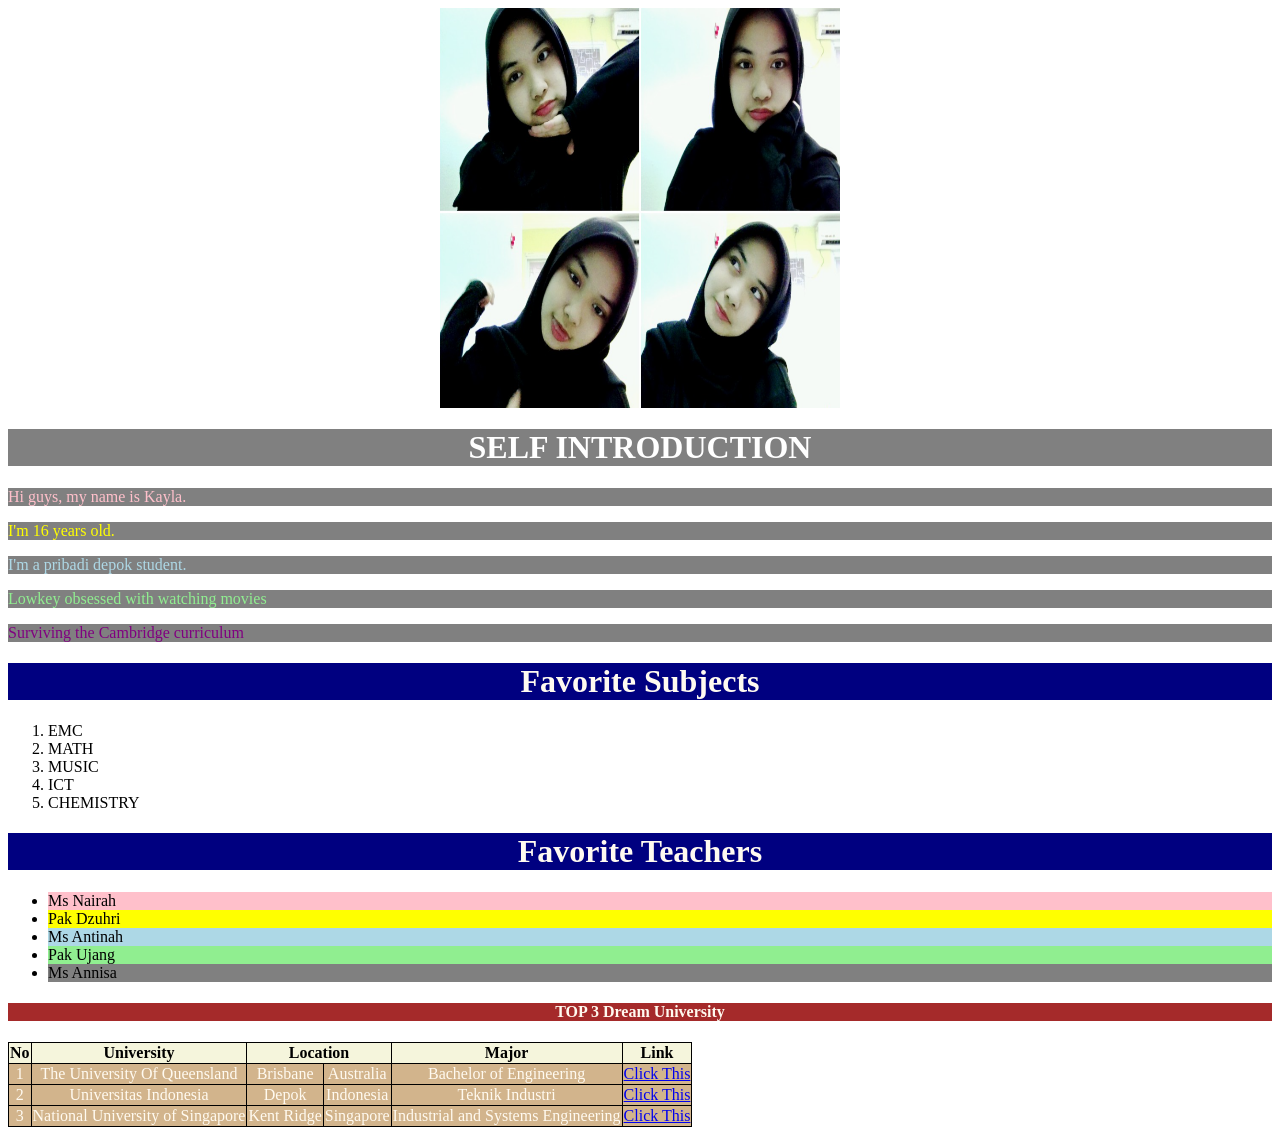
<file: index.html>
<!DOCTYPE html>
<html>
  <head>
    <title>Web Kayla</title>
    <style>
    table, th, td {
        border: 1px solid black;
        border-collapse: collapse;
        width:auto;
        text-align: center
    }
    th{
      background-color: beige;
    }
    td{
      background-color:tan;
    }
</style>
  </head>
  <body>
    <img src="kay.png" width="400" height="400" style="display: block; margin-left: auto; margin-right: auto;">
    
    <h1 style="color:white; background-color:grey;text-align:center">SELF INTRODUCTION</h1>
    <p style="color:pink;background-color:grey">Hi guys, my name is Kayla.</p>
    <p style="color:yellow;background-color:grey">I'm 16 years old.</p>
    <p style="color:lightblue;background-color:grey">I'm a pribadi depok student. </p>
    <p style="color:lightgreen;background-color:grey">Lowkey obsessed with watching movies</p> 
    <p style="color: purple;background-color:grey">Surviving the Cambridge curriculum </p>

    <!--bisa pakai ol untuk ordered -->
    <h1 style="color:floralwhite; background-color:navy;text-align:center">Favorite Subjects</h1>
    <ol>
      <li>EMC</li>
      <li>MATH</li>
      <li>MUSIC</li>
      <li>ICT</li>
      <li>CHEMISTRY</li>
      
    </ol>
    
    <!--bisa pakai ul untuk unordered -->
  <h1 style="color:floralwhite; background-color:navy;text-align:center">Favorite Teachers</h1>

    <ul>
      <li style="background-color:pink">Ms Nairah</li>
      <li style="background-color:yellow">Pak Dzuhri</li>
      <li style="background-color:lightblue">Ms Antinah</li>
      <li style="background-color:lightgreen">Pak Ujang</li>
      <li style="background-color:grey">Ms Annisa</li>
    </ul>

    <!-- this is for table -->

    <h4 style="color:floralwhite; background-color:brown;text-align:center">TOP 3 Dream University</h4>

    <table>
       
     <tr>
        <th>No</th>
        <th>University</th>
        <th colspan="2">Location</th>
        <th>Major</th>
        <th>Link</th>
     </tr>
    <tr style="color:floralwhite; text-align:center">
        <td>1</td>
        <td>The University Of Queensland</td>
        <td>Brisbane</td>
        <td>Australia</td>
        <td>Bachelor of Engineering</td>
        <td>
          <a href="https://shorturl.at/npghP" target="_blank">Click This</a>
        </td>
    </tr>
    <tr style="color:floralwhite; text-align:center">
        <td>2</td>
        <td>Universitas Indonesia</td>
        <td>Depok</td>
        <td>Indonesia</td>
        <td>Teknik Industri</td>
        <td>
          <a href="https://penerimaan.ui.ac.id/ppkb/program/81" target="_blank">Click This</a>

        </td>
    </tr>
    <tr style="color:floralwhite; text-align:center">
       <td>3</td>
        <td>National University of Singapore</td>
        <td>Kent Ridge</td>
        <td>Singapore</td>
        <td> Industrial and Systems Engineering</td>
        <td>
          <a href="NUS.html">Click This</a>

        </td> 
    </tr>

</table>
    
  </body>
</html>
</file>
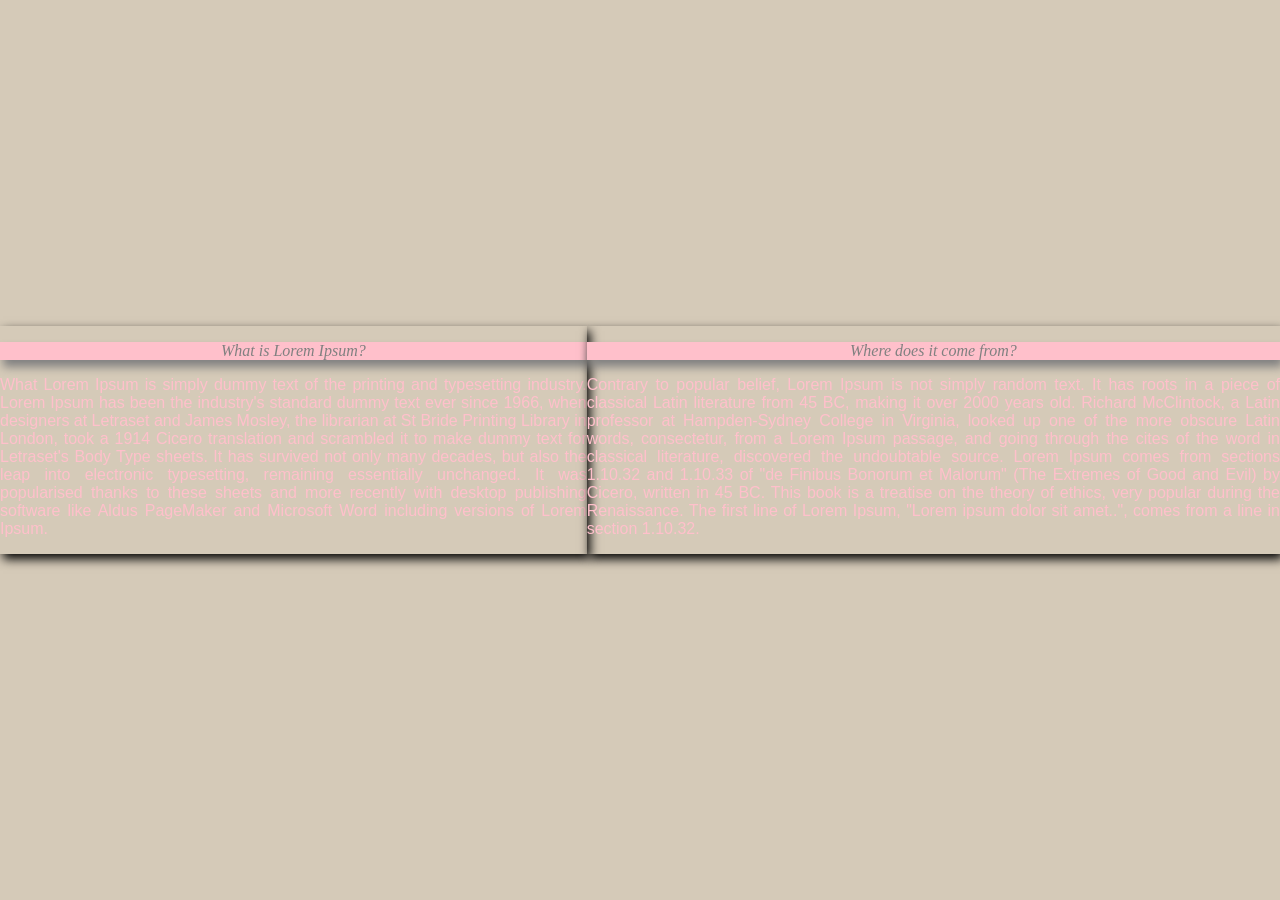
<file: CSS-external.html>
<!DOCTYPE html>
<html lang="en">
<head>
    <meta charset="UTF-8">
    <meta name="viewport" content="width=device-width, initial-scale=1.0">
    <title>CSS External</title>
    <link rel="stylesheet" href="style.css">
    


</head>
<body>
    <div class="section">
        <p class="title">What is Lorem Ipsum?</p>
        <p>What Lorem Ipsum is simply dummy text of the printing and typesetting industry. Lorem Ipsum has been the industry's standard dummy text ever since 1966, when designers at Letraset and James Mosley, the librarian at St Bride Printing Library in London, took a 1914 Cicero translation and scrambled it to make dummy text for Letraset's Body Type sheets. It has survived not only many decades, but also the leap into electronic typesetting, remaining essentially unchanged. It was popularised thanks to these sheets and more recently with desktop publishing software like Aldus PageMaker and Microsoft Word including versions of Lorem Ipsum.</p>
    </div>

    <div class="section">
         <p class="title">Where does it come from?</p>
         <p>Contrary to popular belief, Lorem Ipsum is not simply random text. It has roots in a piece of classical Latin literature from 45 BC, making it over 2000 years old. Richard McClintock, a Latin professor at Hampden-Sydney College in Virginia, looked up one of the more obscure Latin words, consectetur, from a Lorem Ipsum passage, and going through the cites of the word in classical literature, discovered the undoubtable source. Lorem Ipsum comes from sections 1.10.32 and 1.10.33 of "de Finibus Bonorum et Malorum" (The Extremes of Good and Evil) by Cicero, written in 45 BC. This book is a treatise on the theory of ethics, very popular during the Renaissance. The first line of Lorem Ipsum, "Lorem ipsum dolor sit amet..", comes from a line in section 1.10.32.</p>
    </div>

  

</body>
</html>
</file>
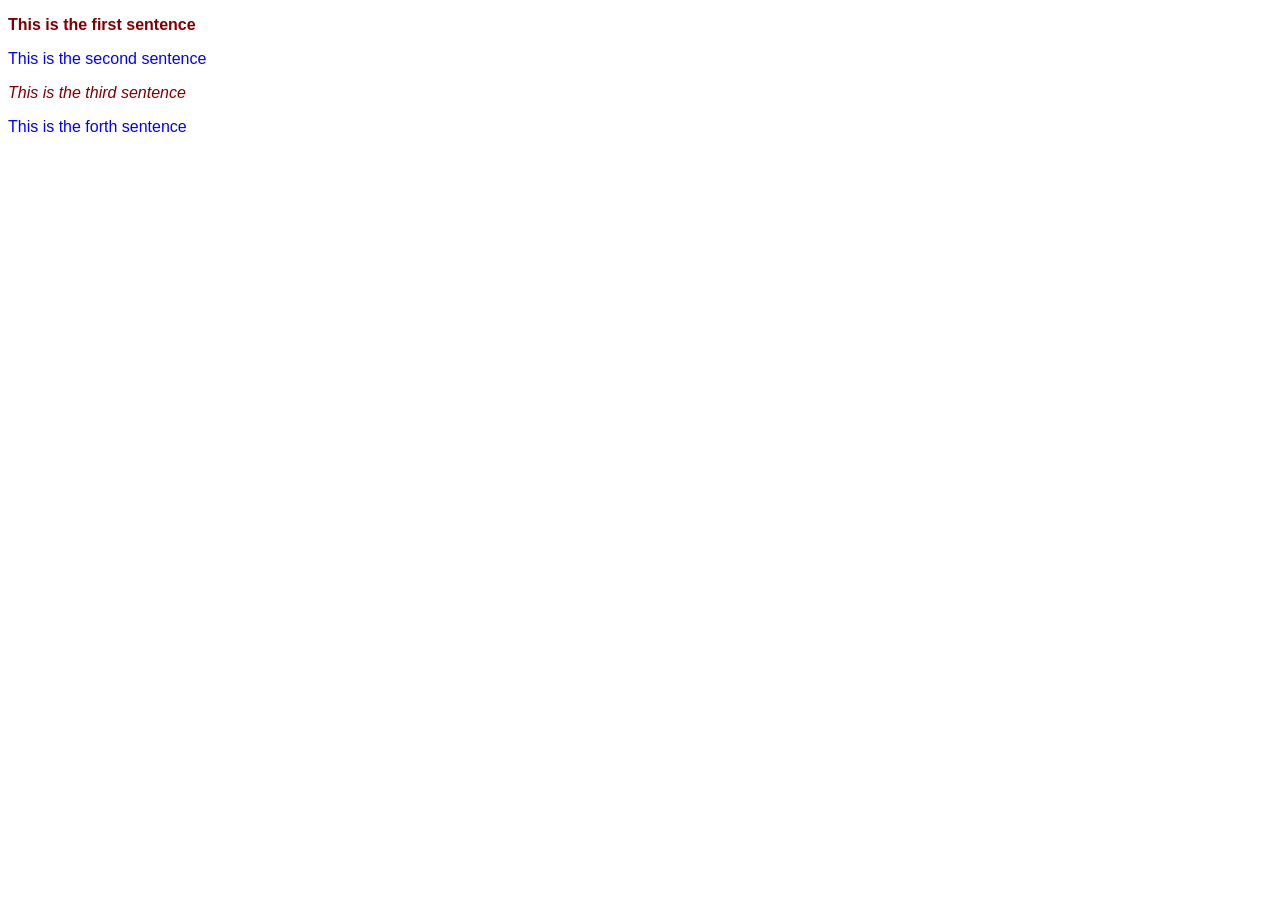
<file: CSS.html>
<!DOCTYPE html>
<html lang="en">
<head>
    <meta charset="UTF-8">
    <meta name="viewport" content="width=device-width, initial-scale=1.0">
    <title>CSS Exercise</title>
    <style>
        p{
            font-family:Arial, Helvetica, sans-serif;
            color:blue ;
            font-weight: 500;
        }
        .gumbo{
            font-style: italic;
            color: maroon;
            font-family:'Franklin Gothic Medium', 'Arial Narrow', Arial, sans-serif
        }
        .hhh{
            font-style: 700;
            color:blue;
            font-family:Impact, Haettenschweiler, 'Arial Narrow Bold', sans-serif
        }
        
    </style>
</head>
<body>
    <p style="font-weight: bold; color: maroon;">This is the first sentence</p>
    <p>This is the second sentence</p>
    <p class="gumbo">This is the third sentence</p>
    <p class="hhh">This is the forth sentence</p>

</body>
</html>
</file>
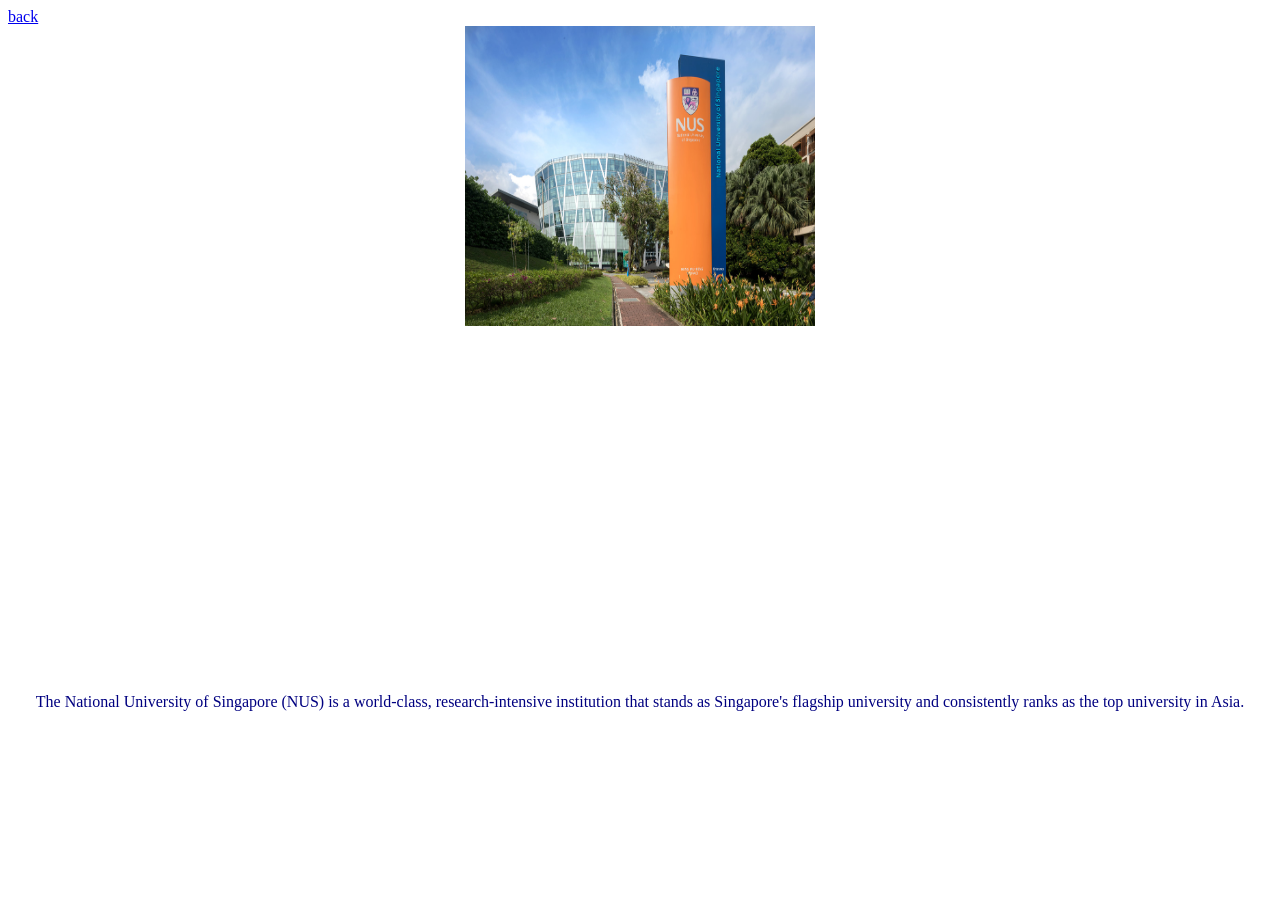
<file: NUS.html>
<!DOCTYPE html>
<html lang="en">
<head>
    <meta charset="UTF-8">
    <meta name="viewport" content="width=device-width, initial-scale=1.0">
    <title>National University of Singapore</title>
    <style>
        img{
            display: block; 
            margin-left: auto; 
            margin-right: auto;
        }
        iframe{
            display: block; 
            margin-left: auto; 
            margin-right: auto;
        }
        p{
            text-align: center;
            color: navy
        }

    </style>
</head>
<body>
    <a href="index.html">back</a>
    <img src="NUS.jpeg" height="300" width="350" alt="">
    <br>
    <iframe width="560" height="315" src="https://www.youtube.com/embed/DYhF88rJjlw?si=JAZdw0GlqN18CQYR" title="YouTube video player" frameborder="0" allow="accelerometer; autoplay; clipboard-write; encrypted-media; gyroscope; picture-in-picture; web-share" referrerpolicy="strict-origin-when-cross-origin" allowfullscreen></iframe>
    <br>
    <p> 
        The National University of Singapore (NUS) is a world-class, research-intensive institution that stands as Singapore's flagship university and consistently ranks as the top university in Asia. 
    </p>
</body>
</html>
</file>
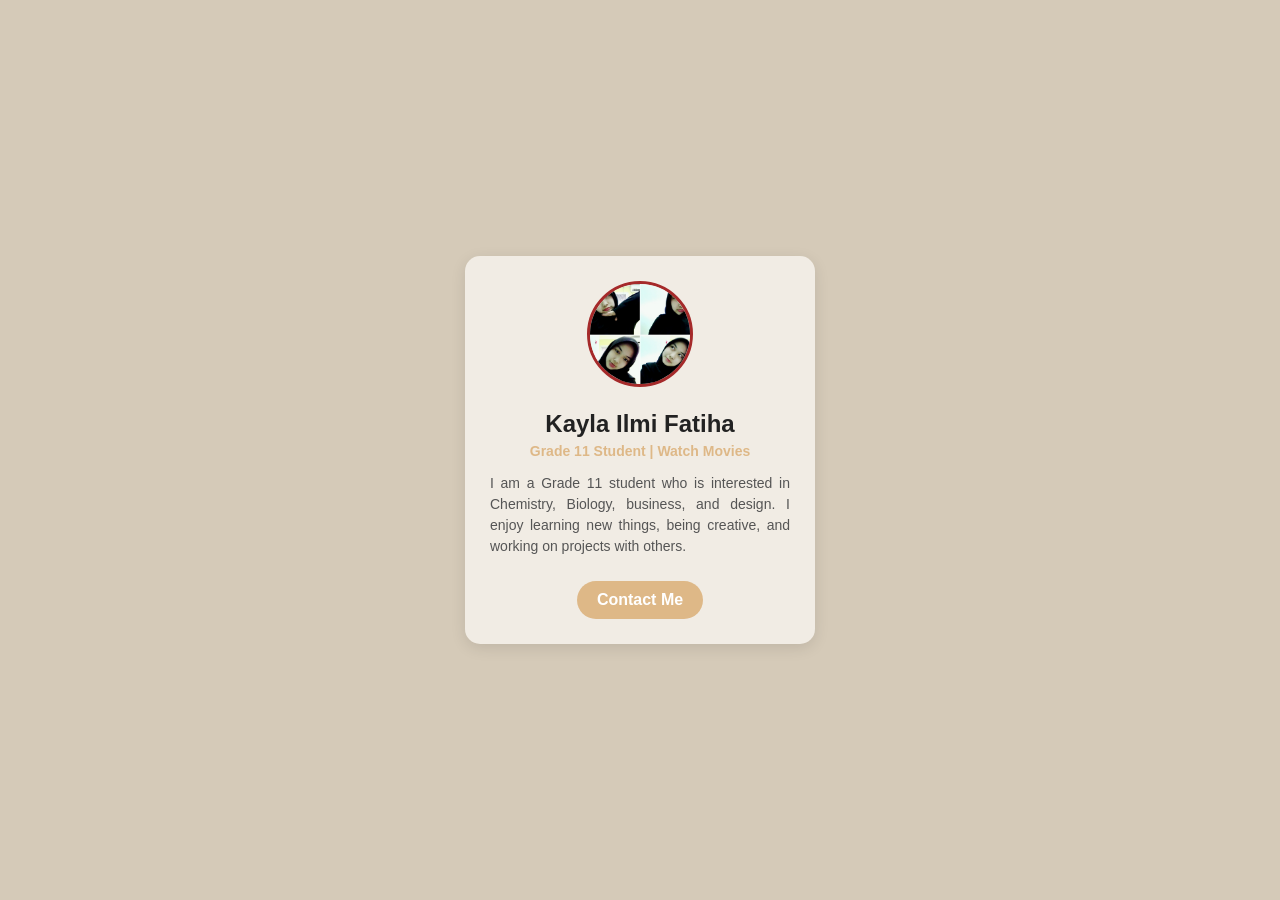
<file: personalCSS.html>
<!DOCTYPE html>
<html lang="en">
<head>
    <meta charset="UTF-8">
    <meta name="viewport" content="width=device-width, initial-scale=1.0">
    <title>Personal-CSS day 1</title>
    <link rel="stylesheet" href="style.css">
</head>

<body>

    <div class="card">
        <img src="kay.png" class="Photo-Profile">
        <h2 class="nama">Kayla Ilmi Fatiha</h2>
        <p class="status">Grade 11 Student    |    Watch Movies</p>
        <p class="bio">
            I am a Grade 11 student who is interested in Chemistry,
            Biology, business, and design. I enjoy learning new things,
            being creative, and working on projects with others.</p>

        <a href="kayla.sma25@pribadidepok.sch.id" class="contact">
            Contact Me
        </a>

    </div>

</body>
</html>
</file>
<file: style.css>
.title{
    font-style: italic;
    font-style: 900;
    text-align: center;
    background-color: pink;
    box-shadow: 3px 7px 10px grey;
    color:grey;
    font-family:fantasy;
}

p{
    text-align: justify;
    color:pink;
    font-family:Impact, Haettenschweiler, 'Arial Narrow Bold', sans-serif;
}

.section{
    margin-bottom: 20px;
    /* ini untuk jarak batas antara bawah dengan next section */
    box-shadow: 3px 5px 10px black;
}
body {
    background-color: rgb(213, 202, 184) ;
    font-family: Arial, sans-serif;
    display: flex;
    justify-content: center;
    align-items: center;
    min-height: 100vh;
    margin: 0;
}

.card {
    background-color: rgb(241, 236, 228);
    width: 300px;
    padding: 25px;
    border-radius: 15px;
    box-shadow: 0 4px 15px rgba(0, 0, 0, 0.1);
    text-align: center;
}

.Photo-Profile {
    width: 100px;
    height: 100px;
    border-radius: 50%;
    object-fit: cover;
    border: 3px solid brown;
}

.nama {
    color: #222;
    font-size: 24px;
    font-weight: bold;
    margin-bottom: 5px;
}

.status {
    color: burlywood;
    font-size: 14px;
    font-weight: bold;
    margin-top: 5px;
    text-align: center;
}

.bio {
    color: #555;
    font-size: 14px;
    line-height: 1.5;
}

.contact {
    display: inline-block;
    background-color: burlywood;
    color: white;
    padding: 10px 20px;
    margin-top: 10px;
    border-radius: 20px;
    text-decoration: none;
    font-weight: bold;
}
</file>
